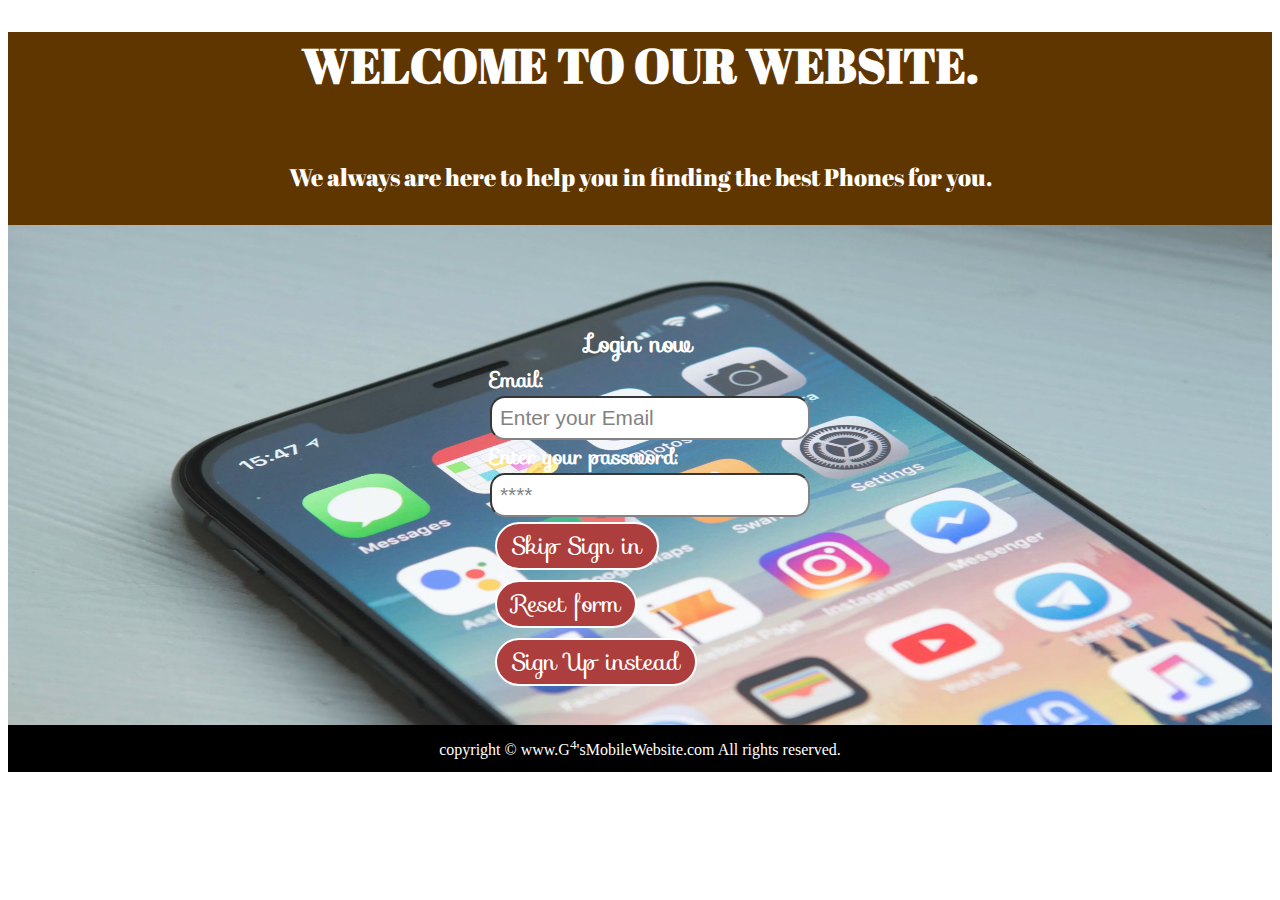
<file: index.html>
<!DOCTYPE html>
<html lang="en">
<head>
    <meta charset="UTF-8">
    <meta http-equiv="X-UA-Compatible" content="IE=edge">
    <meta name="viewport" content="width=device-width, initial-scale=1.0">
    <title>Entry Page
    </title>
    <link href='https://fonts.googleapis.com/css?family=Sofia' rel='stylesheet'>
    <link href='https://fonts.googleapis.com/css?family=Abril Fatface' rel='stylesheet'>

    <style>

        #home{
            text-align: center;
            font-family: Abril Fatface;
            background-color: #603600;
            font-size: x-large;
            color: white;
        }
        /* contact section  */
#contact{
    display: block;
    position: relative;
    background-image: url('2018-11-26-image.webp');
    background-repeat: no-repeat;
    background-size: 100% 100%;
    height: 100%;
    width: 100%;
    opacity: 0.9;
}

#contact h1{
    font-family: Sofia;
    margin: auto;
    text-align: center;
    color: white;
    font-size: x-large;
    /* margin-top: 100px; */
    padding-top: 100px;
}

#contact::before{
    content: "";
    position: absolute;
    width: 100%;
    height: 100px;
    z-index: -1;
}

#contact-box{
    display: flex;
    justify-content: center;
    align-items: center;
    padding-bottom: 34px;
}

#contact-box input,
#contact-box textarea{
    width: 100%;
    padding: 0.5rem;
    border-radius: 15px;
    font-size: 1.3rem;

}

#contact-box form{
    width: 300px;
}

#contact-box label{
    font-family: Sofia;
    font-size: 1.3rem;
    color: white;
    font-weight: bold;
}

.btn{
    font-family: Sofia;
    padding: 3px 15px;
    border: 2px solid white;
    background-color: brown;
    color: white;
    margin: 5px;
    font-size: 1.5rem;
    border-radius: 25px;
    cursor: pointer;
}

.btn a{
    text-decoration: none;
    color: white;
}

footer{
    /* width: 100%; */
    /* margin: auto; */
    background-color: black;
    color: white;
    padding: 12px;
}


.center{
    text-align: center;
}
    </style>
</head>
<body>
    <section id="home">

        <div>
            <h1>WELCOME TO OUR WEBSITE.</h1>
            <br>
            We always are here to help you in finding the best Phones for you.
        </div>
        <br>
        
    </section>
    
    <section id="contact">

        <div>
            <h1>Login now </h1>
        </div>
        <div id="contact-box">
            <form action="signin" method="post">
                
                <div class="form-group">
                    <label for="Email">Email:</label>
                    <input type="text" name="Email" id="Email" placeholder="Enter your Email">
                </div>
                
                <div class="form-group">
                    <label for="password">Enter your password:</label>
                    <input type="password" name="password" id="password" placeholder="****">
                </div>
                
                <div class="form-group">
                    <!-- <label for="submit">Submit now</label> -->
                    <button class="btn"><a href="project3.html">Skip Sign in</a></button>
                </div>
                <div class="form-group">
                    <!-- <label for="submit">Submit now</label> -->
                    <button class="btn">Reset form</button>
                </div>
                <div class="form-group">
                    <!-- <label for="submit">Submit now</label> -->
                    <button class="btn"><a href="Entry.html">Sign Up instead</a></button>
                </div>
            </form>
        </div>
        
    </section>

    <footer>
        <div class="center">
            copyright &copy; www.G<sup>4</sup>'sMobileWebsite.com All rights reserved.
        </div>
    </footer>
    </body>
</html>
</file>
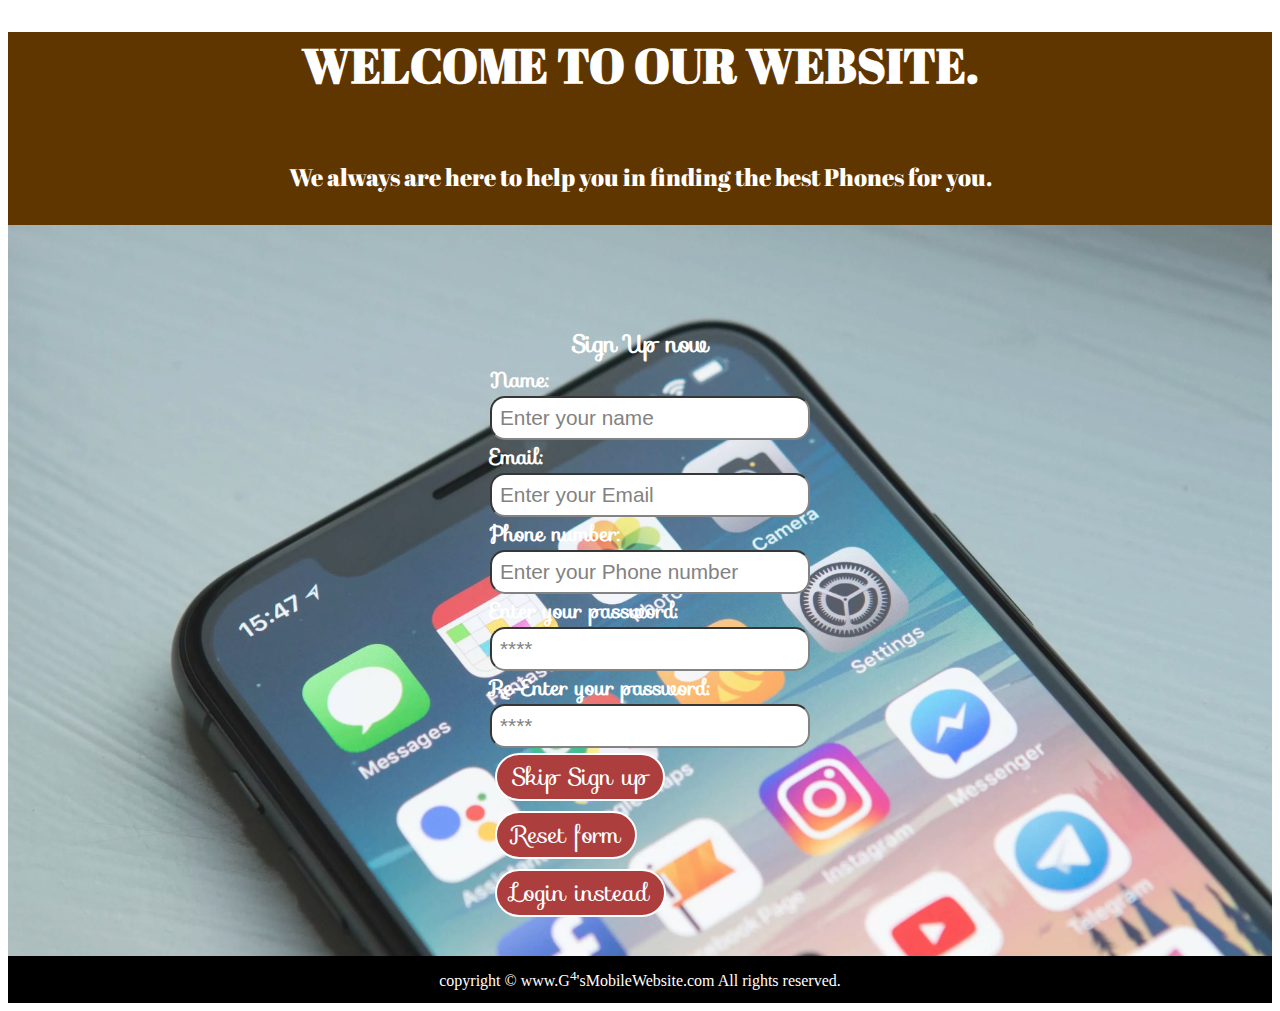
<file: Entry.html>
<!DOCTYPE html>
<html lang="en">
<head>
    <meta charset="UTF-8">
    <meta http-equiv="X-UA-Compatible" content="IE=edge">
    <meta name="viewport" content="width=device-width, initial-scale=1.0">
    <title>Entry Page
    </title>
    <link href='https://fonts.googleapis.com/css?family=Sofia' rel='stylesheet'>
    <link href='https://fonts.googleapis.com/css?family=Abril Fatface' rel='stylesheet'>

    <style>

        #home{
            text-align: center;
            font-family: Abril Fatface;
            background-color: #603600;
            font-size: x-large;
            color:white;
        }
        /* contact section  */
#contact{
    display: block;
    position: relative;
    background-image: url('2018-11-26-image.webp');
    background-repeat: no-repeat;
    background-size: cover;
    height: 100%;
    width: 100%;
    opacity: 0.9;
}

#contact h1{
    font-family: Sofia;
    margin: auto;
    text-align: center;
    color: white;
    font-size: x-large;
    /* margin-top: 100px; */
    padding-top: 100px;
}

#contact::before{
    content: "";
    position: absolute;
    width: 100%;
    height: 100px;
    z-index: -1;
}

#contact-box{
    display: flex;
    justify-content: center;
    align-items: center;
    padding-bottom: 34px;
}

#contact-box input,
#contact-box textarea{
    width: 100%;
    padding: 0.5rem;
    border-radius: 15px;
    font-size: 1.3rem;

}

#contact-box form{
    width: 300px;
}

#contact-box label{
    font-family: Sofia;
    font-size: 1.3rem;
    color: white;
    font-weight: bold;
}

.btn{
    font-family: Sofia;
    padding: 3px 15px;
    border: 2px solid white;
    background-color: brown;
    color: white;
    margin: 5px;
    font-size: 1.5rem;
    border-radius: 25px;
    cursor: pointer;
}

.btn a{
    text-decoration: none;
    color: white;
}

footer{
    /* width: 100%; */
    /* margin: auto; */
    background-color: black;
    color: white;
    padding: 12px;
}


.center{
    text-align: center;
}
    </style>
</head>
<body>
    <section id="home">

        <div>
            <h1>WELCOME TO OUR WEBSITE.</h1>
            <br>
            We always are here to help you in finding the best Phones for you.
        </div>
        <br>
        
    </section>
    
    <section id="contact">

        <div>
            <h1>Sign Up now </h1>
        </div>
        <div id="contact-box">
            <form action="signup" method="post">
                <div class="form-group">
                    <label for="name">Name:</label>
                    <input type="text" name="name" id="name" placeholder="Enter your name">
                </div>
                <div class="form-group">
                    <label for="Email">Email:</label>
                    <input type="text" name="Email" id="Email" placeholder="Enter your Email">
                </div>
                <div class="form-group">
                    <label for="Phone number">Phone number:</label>
                    <input type="text" name="Phonenumber" id="Phonenumber" placeholder="Enter your Phone number">
                </div>
                <div class="form-group">
                    <label for="password">Enter your password:</label>
                    <input type="password" name="password" id="password" placeholder="****">
                </div>
                <div class="form-group">
                    <label for="password">Re-Enter your password:</label>
                    <input type="password" name="rpassword" id="rpassword" placeholder="****">
                </div>
                <div class="form-group">
                    <!-- <label for="submit">Submit now</label> -->
                    <button class="btn"><a href="project3.html">Skip Sign up</a></button>
                </div>
                <div class="form-group">
                    <!-- <label for="submit">Submit now</label> -->
                    <button class="btn">Reset form</button>
                </div>
                <div class="form-group">
                    <!-- <label for="submit">Submit now</label> -->
                    <button class="btn"><a href="index.html">Login instead</a></button>
                </div>
            </form>
        </div>
        
    </section>

    <footer>
        <div class="center">
            copyright &copy; www.G<sup>4</sup>'sMobileWebsite.com All rights reserved.
        </div>
    </footer>
    </body>
</html>
</file>
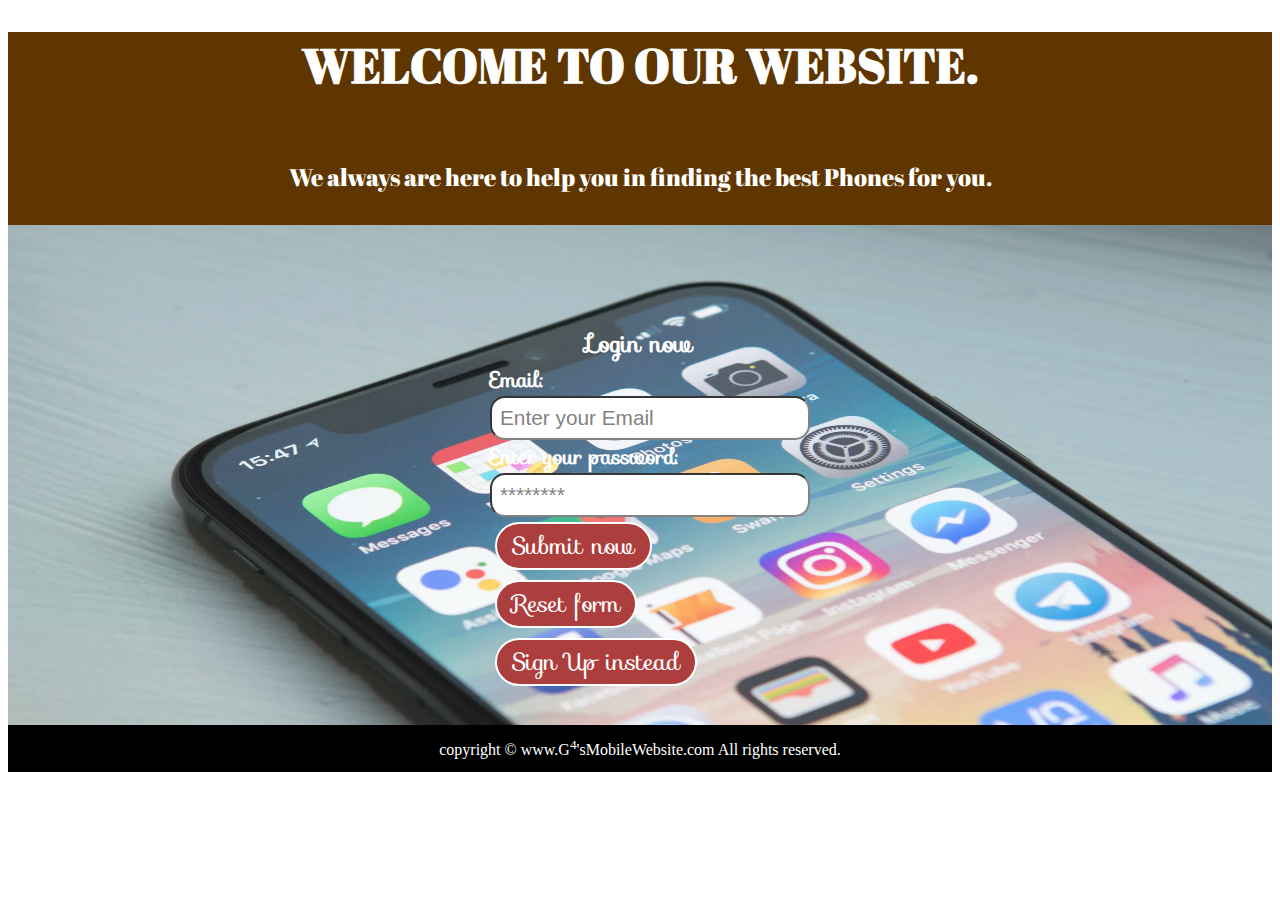
<file: Entry1.html>
<!DOCTYPE html>
<html lang="en">
<head>
    <meta charset="UTF-8">
    <meta http-equiv="X-UA-Compatible" content="IE=edge">
    <meta name="viewport" content="width=device-width, initial-scale=1.0">
    <title>Entry Page
    </title>
    <link href='https://fonts.googleapis.com/css?family=Sofia' rel='stylesheet'>
    <link href='https://fonts.googleapis.com/css?family=Abril Fatface' rel='stylesheet'>

    <style>

        #home{
            text-align: center;
            font-family: Abril Fatface;
            background-color: #603600;
            font-size: x-large;
            color: white;
        }
        /* contact section  */
#contact{
    display: block;
    position: relative;
    background-image: url('2018-11-26-image.webp');
    background-repeat: no-repeat;
    background-size: 100% 100%;
    height: 100%;
    width: 100%;
    opacity: 0.9;
}

#contact h1{
    font-family: Sofia;
    margin: auto;
    text-align: center;
    color: white;
    font-size: x-large;
    /* margin-top: 100px; */
    padding-top: 100px;
}

#contact::before{
    content: "";
    position: absolute;
    width: 100%;
    height: 100px;
    z-index: -1;
}

#contact-box{
    display: flex;
    justify-content: center;
    align-items: center;
    padding-bottom: 34px;
}

#contact-box input,
#contact-box textarea{
    width: 100%;
    padding: 0.5rem;
    border-radius: 15px;
    font-size: 1.3rem;

}

#contact-box form{
    width: 300px;
}

#contact-box label{
    font-family: Sofia;
    font-size: 1.3rem;
    color: white;
    font-weight: bold;
}

.btn{
    font-family: Sofia;
    padding: 3px 15px;
    border: 2px solid white;
    background-color: brown;
    color: white;
    margin: 5px;
    font-size: 1.5rem;
    border-radius: 25px;
    cursor: pointer;
}

.btn a{
    text-decoration: none;
    color: white;
}

footer{
    /* width: 100%; */
    /* margin: auto; */
    background-color: black;
    color: white;
    padding: 12px;
}


.center{
    text-align: center;
}
    </style>
</head>
<body>
    <section id="home">

        <div>
            <h1>WELCOME TO OUR WEBSITE.</h1>
            <br>
            We always are here to help you in finding the best Phones for you.
        </div>
        <br>
        
    </section>
    
    <section id="contact">

        <div>
            <h1>Login now </h1>
        </div>
        <div id="contact-box">
            <form action="/signin" method="post">
                
                <div class="form-group">
                    <label for="Email">Email:</label>
                    <input type="text" name="Email" id="Email" placeholder="Enter your Email">
                </div>
                
                <div class="form-group">
                    <label for="password">Enter your password:</label>
                    <input type="password" name="password" id="password" placeholder="********">
                </div>
                
                <div class="form-group">
                    <!-- <label for="submit">Submit now</label> -->
                    <button class="btn" type="submit"><a href="">Submit now</a></button>
                   
                </div>
                <div class="form-group">
                    <!-- <label for="submit">Submit now</label> -->
                    <button class="btn">Reset form</button>
                </div>
                <div class="form-group">
                    <!-- <label for="submit">Submit now</label> -->
                    <button class="btn"><a href="Entry.html">Sign Up instead</a></button>
                </div>
            </form>
        </div>
        
    </section>

    <footer>
        <div class="center">
            copyright &copy; www.G<sup>4</sup>'sMobileWebsite.com All rights reserved.
        </div>
    </footer>
    </body>
</html>
</file>
